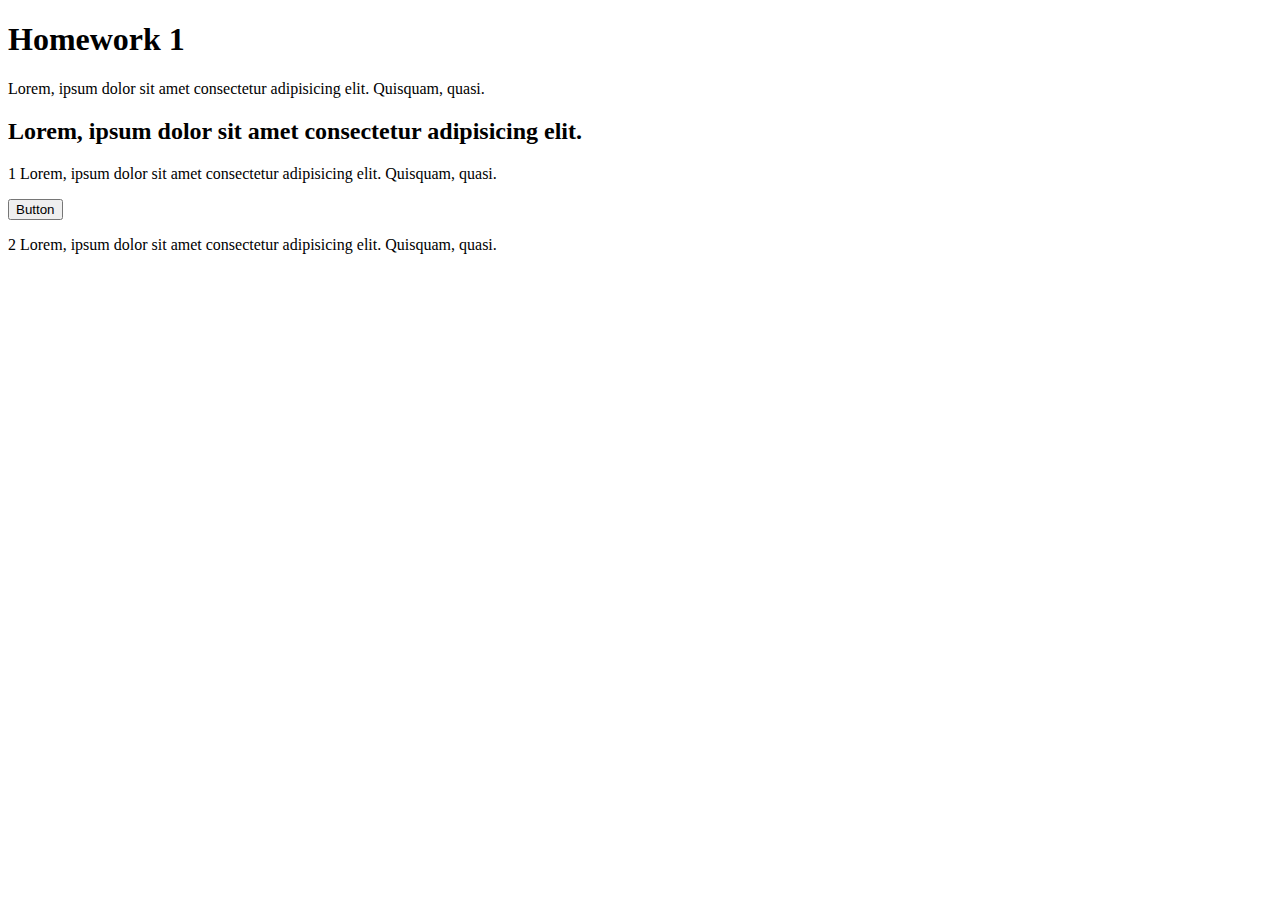
<file: homework/hw1/index.html>
<!DOCTYPE html>
<html lang="en">

<head>
    <meta charset="UTF-8">
    <meta http-equiv="X-UA-Compatible" content="ie=edge">
    <meta name="viewport" content="width=device-width, initial-scale=1.0">
    <title>Homework 1</title>
</head>

<body>
    <div id="container">
        <h1 class="title_h1">Homework 1</h1>
        <p class="text_p">Lorem, ipsum dolor sit amet consectetur adipisicing elit. Quisquam, quasi.</p>
        <div id="content">
            <h2 class="title_h2">
                Lorem, ipsum dolor sit amet consectetur adipisicing elit.
            </h2>
            <p class="my_class">1 Lorem, ipsum dolor sit amet consectetur adipisicing elit. Quisquam, quasi.</p>
            <button class="button">Button</button>
            <p class="my_class">2 Lorem, ipsum dolor sit amet consectetur adipisicing elit. Quisquam, quasi.</p>
        </div>
    </div>
    <script src="script.js"></script>
</body>

</html>
</file>
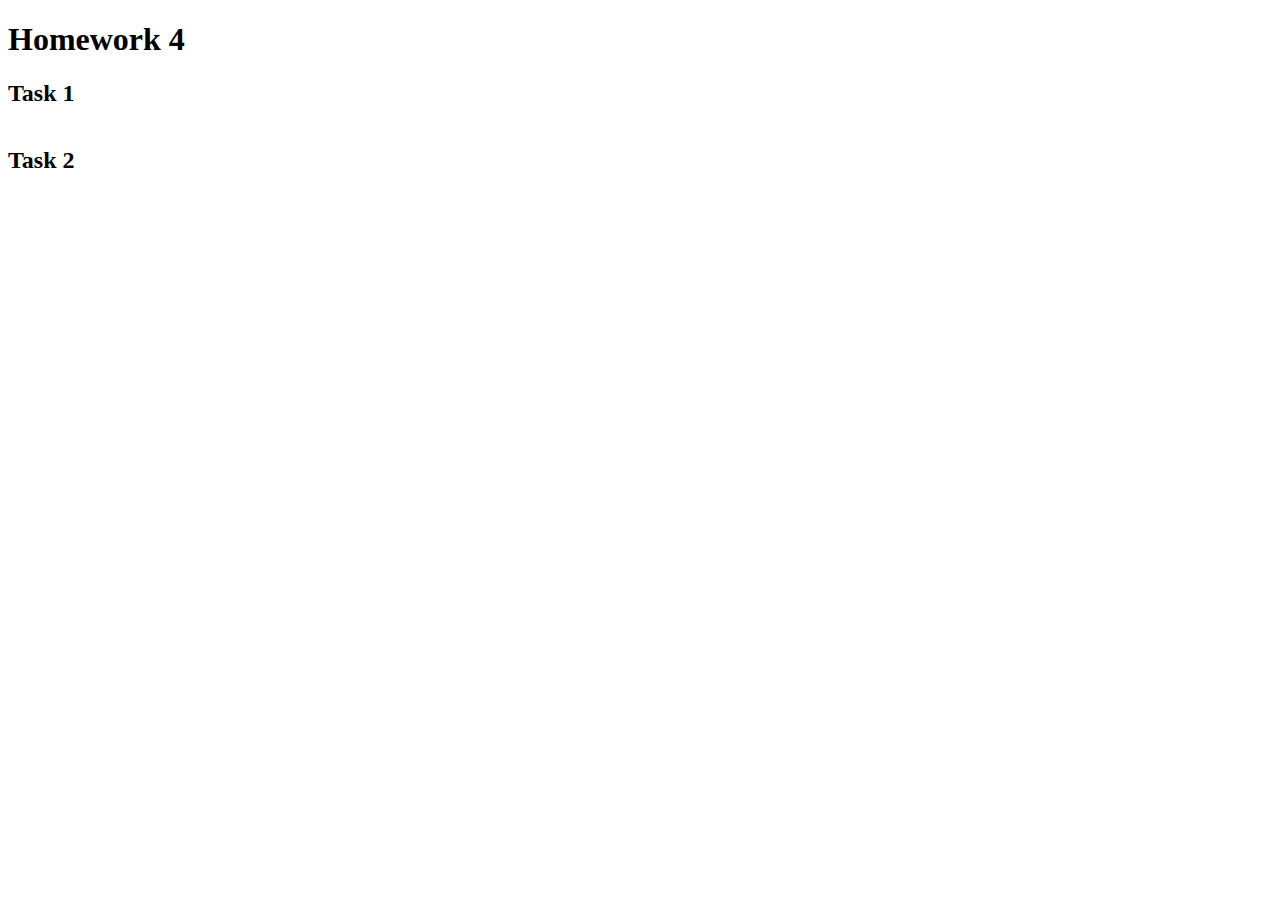
<file: homework/hw4/index.html>
<!DOCTYPE html>
<html lang="en">

<head>
    <meta charset="UTF-8">
    <meta http-equiv="X-UA-Compatible" content="ie=edge">
    <meta name="viewport" content="width=device-width, initial-scale=1.0">
    <link rel="stylesheet" href="style.css">
    <title>Homework 4</title>
</head>

<body>
    <h1 class="title">Homework 4</h1>

    <h2>Task 1</h2>
    <div class="task_1"></div>

    <h2>Task 2</h2>
    <div class="task_2"></div>

    <script src="script.js" type="module"></script>
</body>

</html>
</file>
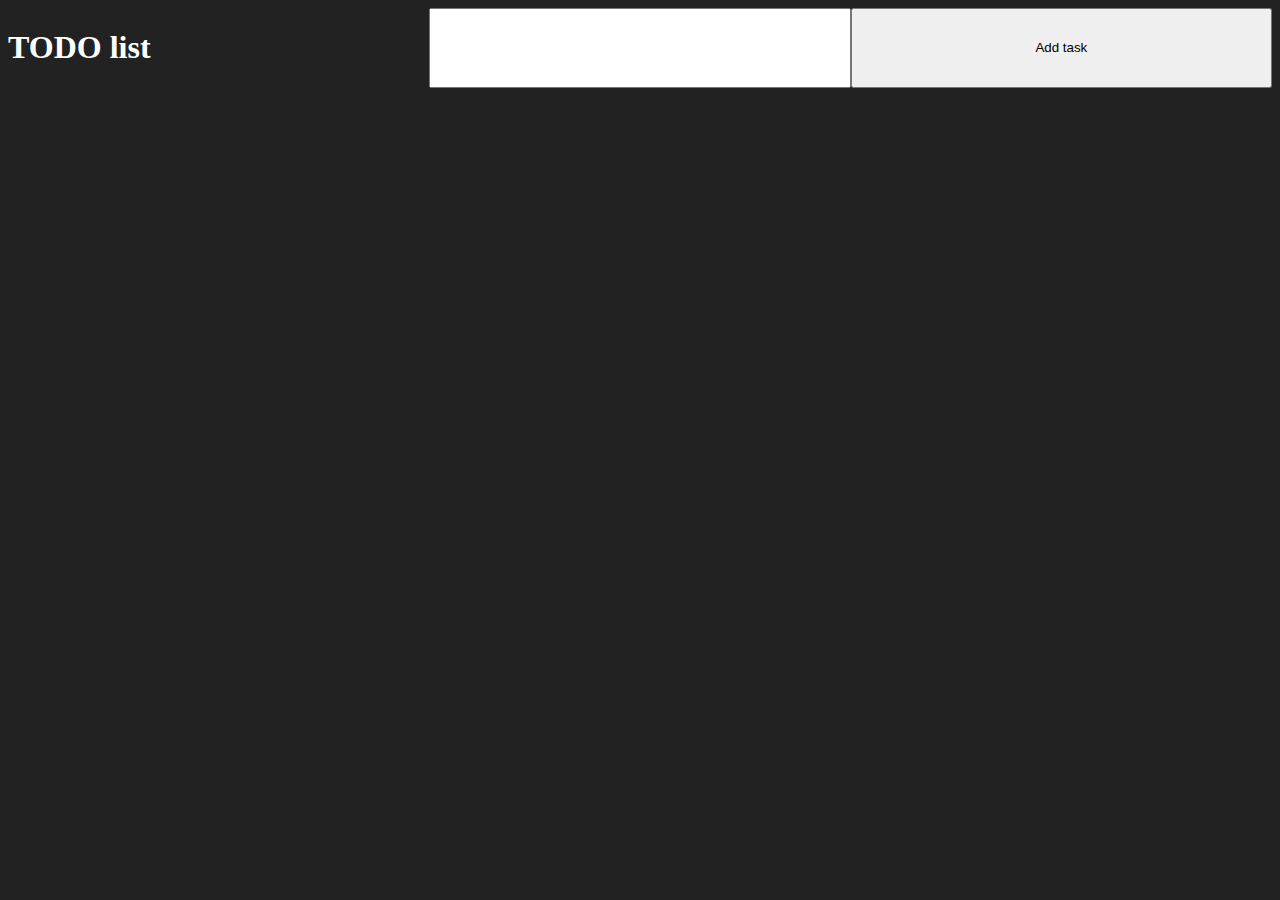
<file: seminars/sem4/index.html>
<!DOCTYPE html>
<html lang="en">

<head>
    <meta charset="UTF-8">
    <meta http-equiv="X-UA-Compatible" content="ie=edge">
    <meta name="viewport" content="width=device-width, initial-scale=1.0">
    <link rel="stylesheet" href="style.css">
    <title>Seminar 4</title>
</head>

<body>
    <h1 class="todo">TODO list</h1>
    <input type="text" name="" , id="task_input">
    <button onclick="addTask()">Add task</button>
    <ul class="task_list"></ul>
    <!-- <script src="script.js" type="module"></script> -->
    <!-- <script src="nasa.js" type="module"></script> -->
    <!-- <script src="local_storage.js"></script> -->
    <script>
        const inputEl = document.querySelector('#task_input');
        const ulEl = document.querySelector('ul');

        const savedTasks = JSON.parse(localStorage.getItem('task')) || [];
        savedTasks.forEach(task => {
            const liEl = document.createElement('li');
            liEl.textContent = task;
            ulEl.appendChild(liEl);
        });

        const addTask = () => {
            const text = inputEl.value;
            const liEl = document.createElement('li');
            liEl.textContent = text;
            ulEl.appendChild(liEl);
            savedTasks.push(text);
            localStorage.setItem('task', JSON.stringify(savedTasks));
            inputEl.value = '';
        }
    </script>
</body>

</html>
</file>
<file: homework/hw4/style.css>
.task_1,
.task_2 {
    display: grid;
    grid-template-columns: repeat(auto-fit, minmax(360px, 1fr));
    gap: 20px;
}

.user {
    padding: 20px;
    border: 1px solid #ccc;
    border-radius: 10px;
}

.task_2__img {
    width: 360px;
    height: 360px;
}
</file>
<file: seminars/sem4/style.css>
body {
    display: grid;
    grid-template-columns: repeat(auto-fit, minmax(360px, 1fr));
    background-color: #222;
    color: #fff;
}

figure {
    border: thin #c0c0c0 solid;
    display: flex;
    flex-flow: column;
    padding: 5px;
    max-width: 360px;
    min-height: 700px;
    margin: auto;
}

img {
    max-width: 360px;
    max-height: 360px;
    object-fit: cover;
}

figcaption {
    background-color: #222;
    color: #fff;
    font: italic smaller sans-serif;
    padding: 3px;
    text-align: center;
}
</file>
